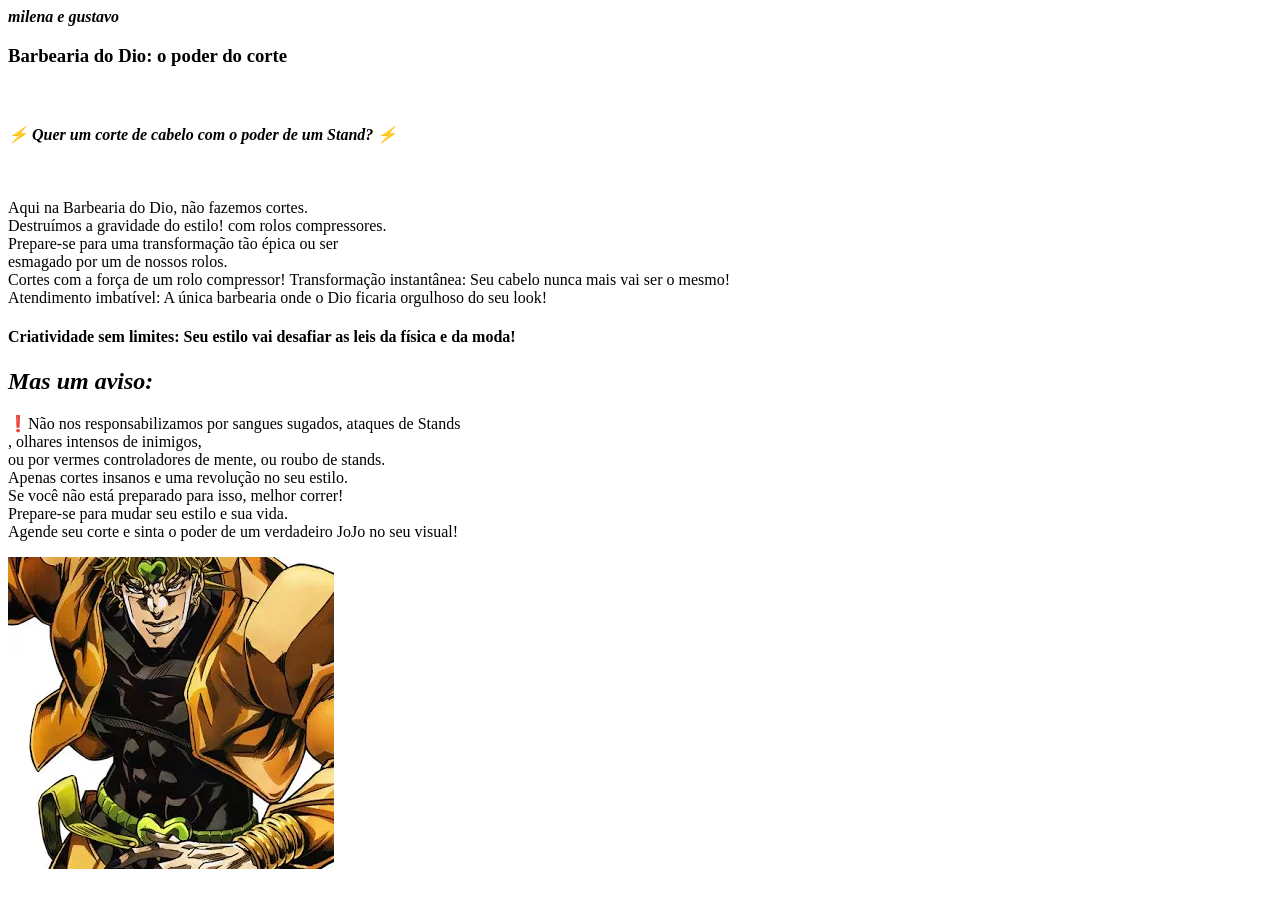
<file: milena-2dsc/barbearia milena e gustavo/index.html>
<!DOCTYPE html>
<html lang="pt-br">
<head>
    <meta charset="UTF-8">
    <meta name="viewport" content="width=device-width, initial-scale=1.0">
    <title>barbearia gustavo e milena 2dsc</title>
</head>
<body>
   


<i><b>milena e gustavo</b></i> </br>

<h3><b>Barbearia do Dio: o poder do corte</b></h3></br>

<h4><i>⚡️ Quer um corte de cabelo com o poder de um Stand? ⚡️</i></h4> </br>

 <p>Aqui na Barbearia do Dio, não fazemos cortes. </br>   Destruímos a gravidade do estilo!  com rolos compressores.</br> Prepare-se para uma transformação tão épica ou ser </br> esmagado por um de nossos rolos.</br>
Cortes com a força de um rolo compressor!
Transformação instantânea: Seu cabelo nunca mais vai ser o mesmo! </br>
Atendimento imbatível: A única barbearia onde o Dio ficaria orgulhoso do seu look!</p>

<p><h4>Criatividade sem limites: Seu estilo vai desafiar as leis da física e da moda!</h4></p>

<h2><i>Mas um aviso:</i></h2>

<p> ❗️Não nos responsabilizamos por sangues sugados, ataques de Stands</br> , olhares intensos de inimigos, </br>ou por vermes controladores de mente, ou roubo de stands.<br>

 Apenas cortes insanos e uma revolução no seu estilo.</br> Se você não está preparado para isso, melhor correr!</br>
Prepare-se para mudar seu estilo e sua vida.</br>

 Agende seu corte e sinta o poder de um verdadeiro JoJo no seu visual! </p>


<img src="dio_branco.webp" alt="">








</body>
</html>
</file>
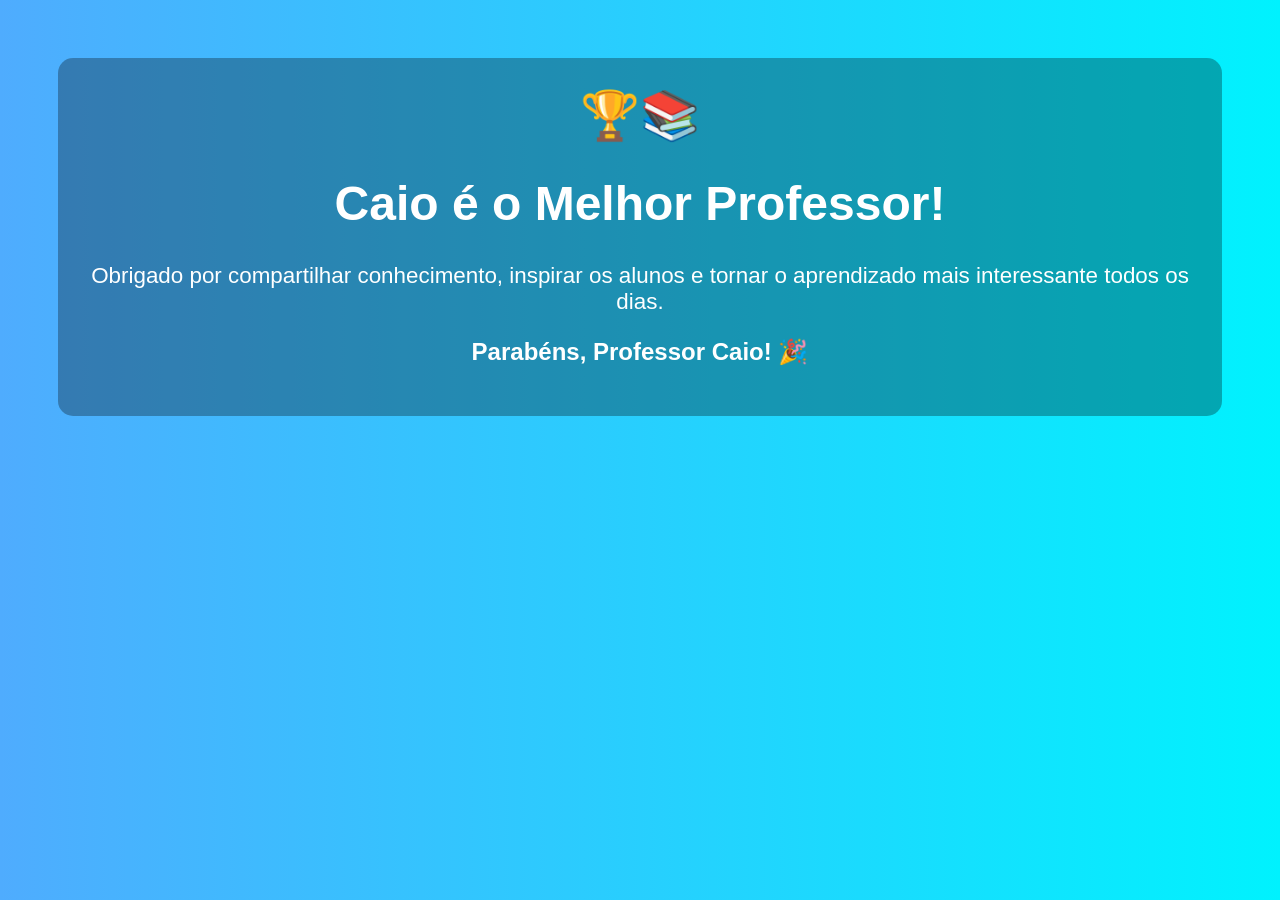
<file: trabalho.html>
<!DOCTYPE html>
<html lang="pt-BR">
<head>
    <meta charset="UTF-8">
    <meta name="viewport" content="width=device-width, initial-scale=1.0">
    <title>Homenagem ao Professor Caio</title>
    <style>
        body {
            font-family: Arial, sans-serif;
            background: linear-gradient(to right, #4facfe, #00f2fe);
            color: white;
            text-align: center;
            padding: 50px;
        }

        .container {
            background: rgba(0, 0, 0, 0.3);
            padding: 30px;
            border-radius: 15px;
            display: inline-block;
        }

        h1 {
            font-size: 3em;
        }

        p {
            font-size: 1.4em;
        }

        .emoji {
            font-size: 3em;
        }
    </style>
</head>
<body>
    <div class="container">
        <div class="emoji">🏆📚</div>
        <h1>Caio é o Melhor Professor!</h1>
        <p>
            Obrigado por compartilhar conhecimento, inspirar os alunos e
            tornar o aprendizado mais interessante todos os dias.
        </p>
        <h2>Parabéns, Professor Caio! 🎉</h2>
    </div>
</body>
</html>
</file>
